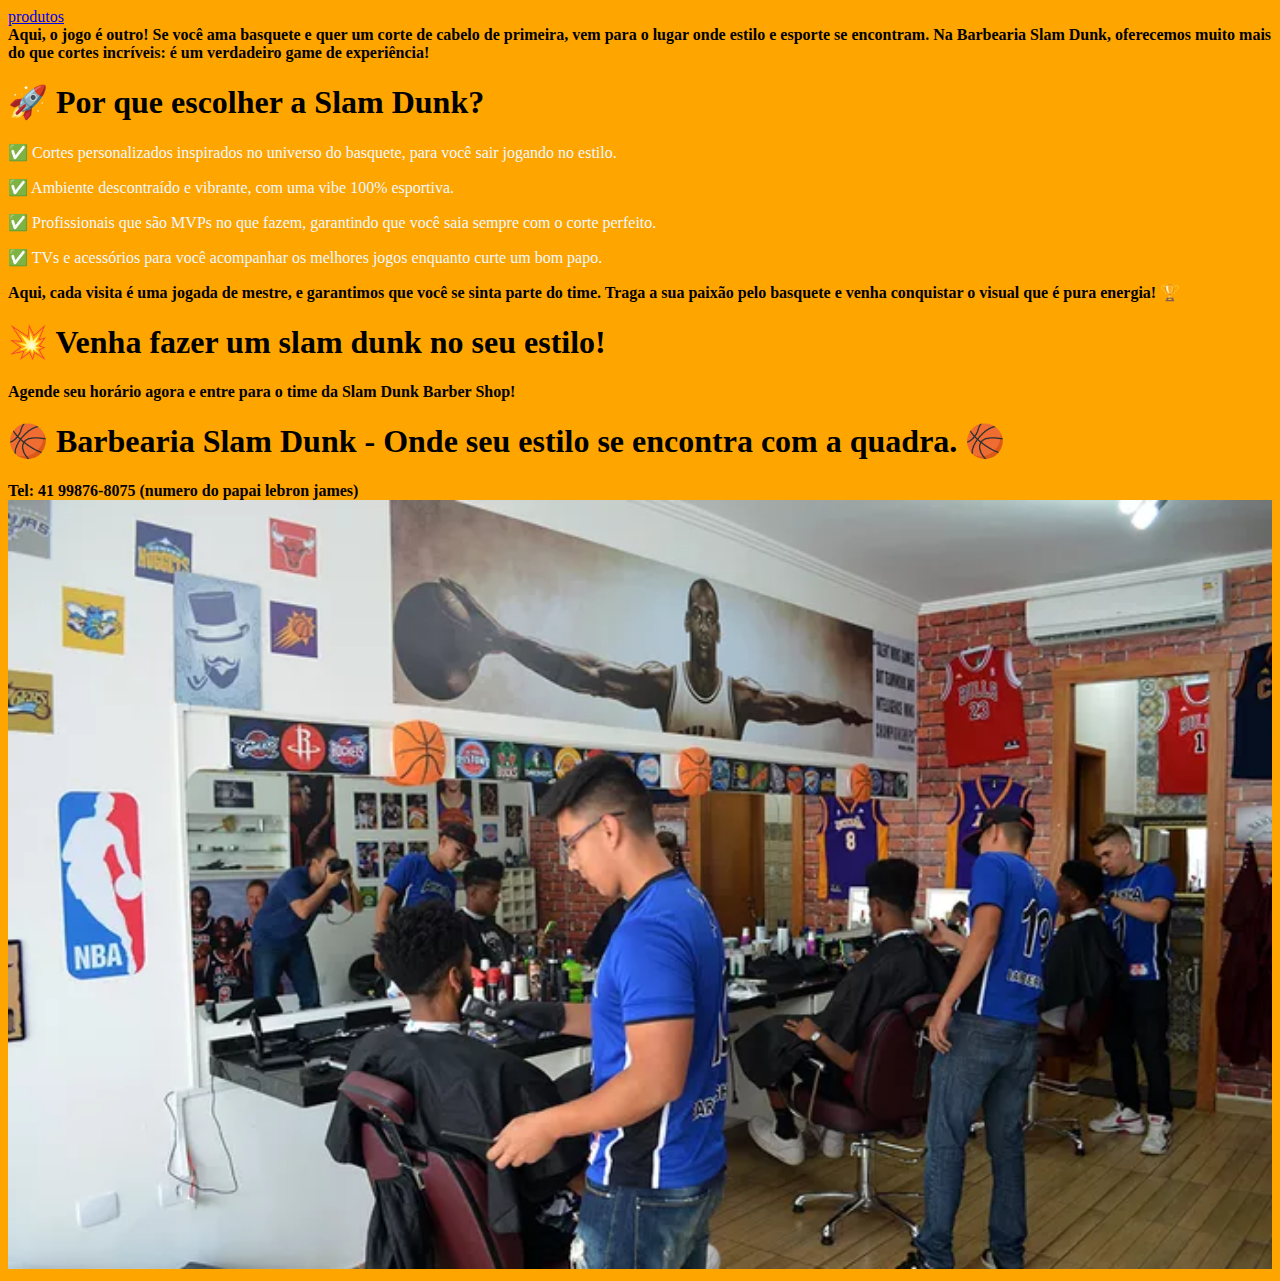
<file: index.html>
<!DOCTYPE html>
<html lang="en">
<head>
    <meta charset="UTF-8">
    <meta name="viewport" content="width=device-width, initial-scale=1.0">
    <title> <H1>🏀 Bem-vindo à Barbearia Slam Dunk! 🏀</H1></title>
    <link rel="stylesheet" href="style-home.css"
</head>
<body>
    
    <header>
        <a href="produtos.html">produtos</a>
    </header>

    
    
      <strong> Aqui, o jogo é outro! Se você ama basquete e quer um corte de cabelo de primeira, vem para o lugar onde estilo e esporte se encontram. Na Barbearia Slam Dunk, oferecemos muito mais do que cortes incríveis: é um verdadeiro game de experiência!</strong>

           <h1>🚀 Por que escolher a Slam Dunk?</h1>

           <p> ✅ Cortes personalizados inspirados no universo do basquete, para você sair jogando no estilo.</p>
           <p> ✅ Ambiente descontraído e vibrante, com uma vibe 100% esportiva.</p> 
           <p> ✅ Profissionais que são MVPs no que fazem, garantindo que você saia sempre com o corte perfeito.</p> 
           <p> ✅ TVs e acessórios para você acompanhar os melhores jogos enquanto curte um bom papo.</p>

          <strong> Aqui, cada visita é uma jogada de mestre, e garantimos que você se sinta parte do time. Traga a sua paixão pelo basquete e venha conquistar o visual que é pura energia! 🏆</strong>

          <h1>💥 Venha fazer um slam dunk no seu estilo!</h1>
         <strong> Agende seu horário agora e entre para o time da Slam Dunk Barber Shop!</strong>
         <h1>🏀 Barbearia Slam Dunk - Onde seu estilo se encontra com a quadra. 🏀</h1>

<strong>Tel: 41 99876-8075 (numero do papai lebron james)<strong>


 <img id="banner" src="barbearia.webp">
   
 
        <main>
        <footer>

        <footer>
    <body>
<html>
</file>
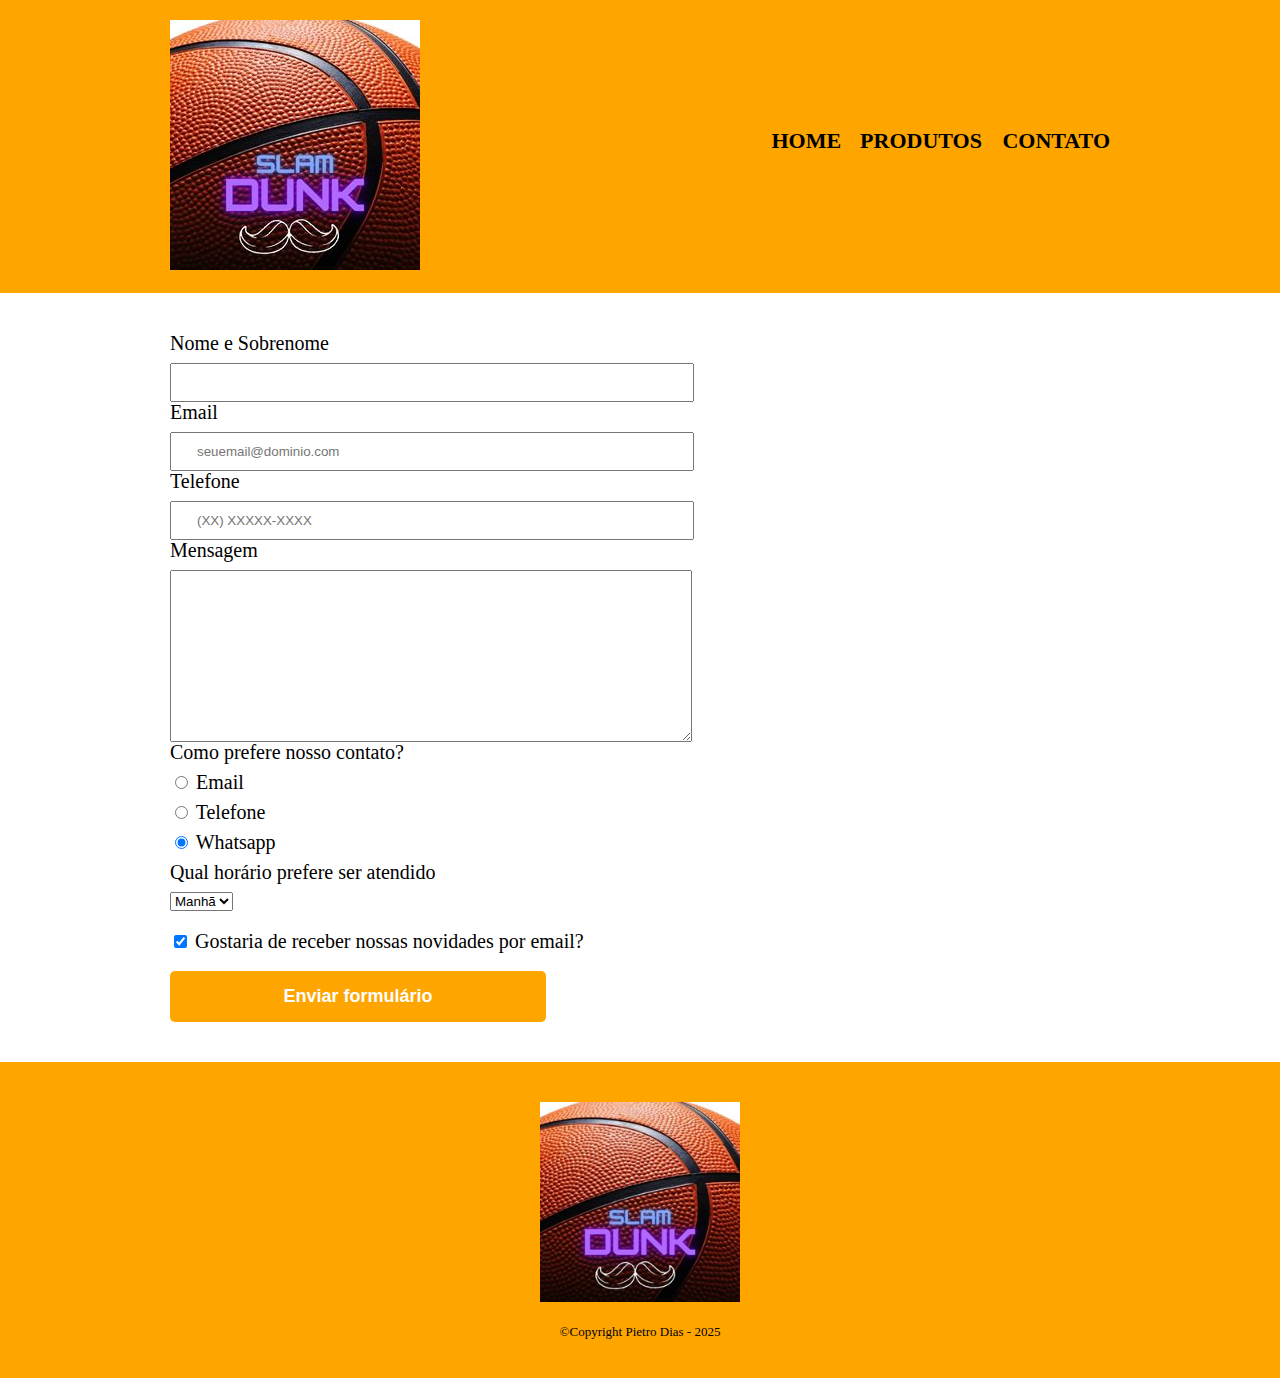
<file: contato.html>
<!DOCTYPE html>
<html lang="pt-br">
<head>
    <meta charset="UTF-8">
    <meta name="viewport" content="width=device-width, initial-scale=1.0">
    <title>produtos</title>
    <link rel="stylesheet" href="reset.css">
    <link rel="stylesheet" href="style.css">
</head>
<body>
    <header>
        <div class="caixa">

            <h1><img id="logo"src="slam.jpg"></h1>

            <nav>

                <ul>
                    <li><a href="index.html">home</a></li>

                    <li><a href="produtos.html">produtos </a></li>

                    <li><a href="contato.html">contato</a></li>
                </ul>
            </nav>
        </div>
    </header>
    <main>
        <form>
            <label for="nomesobrenome">Nome e Sobrenome</label>
            <input type="text" id="nomesobrenome" class="input-padrao">

            <label for="email">Email</label>
            <input type="email" id="email" class="input-padrao" placeholder="seuemail@dominio.com">

            <label for="telefone">Telefone</label>
            <input type="tel" id="telefone" class="input-padrao" placeholder="(XX) XXXXX-XXXX">

            <label for="mensagem">Mensagem</label>
            <textarea cols="70" rows="10" id="mensagem" class="input-padrao"></textarea>

            <div>
                <p>Como prefere nosso contato?</p>
                <label for="radio-email">
                    <input type="radio" name="contato" value="email" id="radio-email">
                    Email
                </label>

                <label for="radio-telefone">
                    <input type="radio" name="contato" value="email" id="radio-telefone">
                    Telefone
                </label>

                <label for="radio-Whatsapp">
                    <input type="radio" name="contato" value="email" id="radio-Whatsapp" checked>
                    Whatsapp
                </label>
            </div>
            <div>
                <p>Qual horário prefere ser atendido</p>
                <select>
                    <option>Manhã</option>
                    <option>Tarde</option>
                    <option>Noite</option>
                </select>
            </div>
            <label class="checkbox">
                <input type="checkbox" checked>
                Gostaria de receber nossas novidades por email?
            </label>

            <input type="submit" value="Enviar formulário" class="envia">
        </form>
    </main> 
        <footer>
            <img src="slam.jpg">
            <p class="copyright">&copy;Copyright Pietro Dias - 2025</p>
        </footer>
    </body>
    </html>
</file>
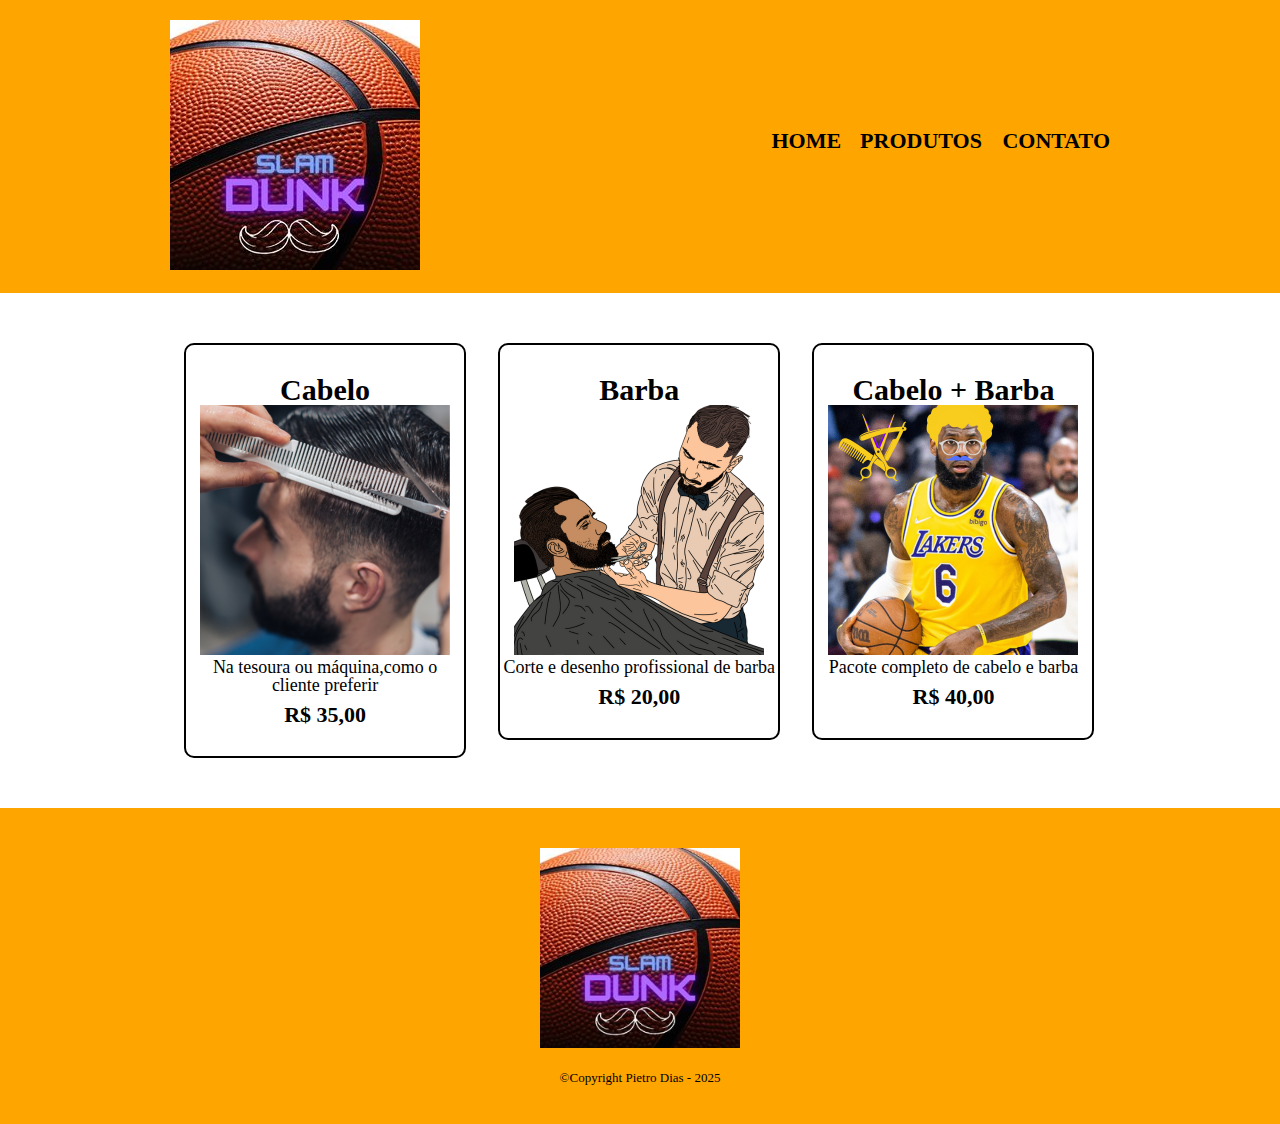
<file: produtos.html>
<!DOCTYPE html>
<html lang="pt-br">
<head>
    <meta charset="UTF-8">
    <meta name="viewport" content="width=device-width, initial-scale=1.0">
    <title>produtos</title>
    <link rel="stylesheet" href="reset.css">
    <link rel="stylesheet" href="style.css">
</head>
<body>
    <header>
        <div class="caixa">

            <h1><img id="logo"src="slam.jpg"></h1>

            <nav>

                <ul>
                    <li><a href="index.html">home</a></li>

                    <li><a href="produtos.html">produtos </a></li>

                    <li><a href="contato.html">contato</a></li>
                </ul>
            </nav>
        </div>
    </header>
    <main>
        <ul class="produtos">
            <li>
                <h2>Cabelo</h2>
                <img src="slam (2).png">
                <p class="produtos-descricao">Na tesoura ou máquina,como o cliente preferir</p>
                <p class="produto-preco">R$ 35,00</p>
            </li>
            <li>
                <h2>Barba</h2>
                <img src="slam (1).png">
                <p class="produtos-descricao">Corte e desenho profissional de barba</p>
                <p class="produto-preco">R$ 20,00</p>
            </li>
            <li>
                <h2>Cabelo + Barba</h2>
                <img src="slam.png">
                <p class="produtos-descricao">Pacote completo de cabelo e barba</p>
                <p class="produto-preco">R$ 40,00</p>
            </li>
        </ul>
    </main>
    <footer>
        <img src="slam.jpg">
        <p class="copyright">&copy;Copyright Pietro Dias - 2025</p>
    </footer>
</body>
</html>
</file>
<file: style-home.css>
main {
    background-color:aqua 
}
body{ 
     background-color: orange
}
p{ 
    color:aliceblue
}
#banner{
    width: 100%;
}
</file>
<file: style.css>
header{
    background-color: orange;
    padding: 20px;
}

nav li {
     display: inline;
     margin: 0 0 0 15px;
}


nav a {
    text-transform: uppercase;
    color:black;
    font-weight: bold;
    font-size: 22px;
    text-decoration:none;
}

nav a:hover{
    color:red;
    text-decoration: underline;

}

#logo {
    width: 250px;
}

.caixa {
    position: relative;
    width: 940px;
    margin: 0 auto;
}

nav {
    position: absolute;
    top: 110px;
    right: 0px;
}

.produtos {
    width: 940px;
    margin: 0 auto;
    padding: 50px 0;
}
.produtos li {
    display: inline-block;
    text-align: center;
    width: 30%;
    vertical-align:top;
    margin: 0 1.5%;
    padding: 30px 2px;
    box-sizing: border-box;
    border: 2px solid #000000;
    border-radius: 10px;
}

.produtos li:hover{
    border-color: orange;
}

.produtos li:active{
    border-color:red;
}

.produtos li:hover h2{
    font-size: 34px;
    color: orange;
}

.produtos h2 {
    font-size: 30px;
    font-weight: bold;
}

.produtos-descricao {
    font-size: 18px;
}

.produto-preco {
    font-size: 22px;
    font-weight: bold;
    margin-top: 10px;
}

footer {
    text-align: center;
    background-color: orange;
    padding: 40px 0;
}

footer img{
    width: 200px;
}

.copyright {
    color: black;
    font-size:13px;
    margin: 20px 0 0; 
}

main {
    width: 940px;
    margin: 0 auto;
}

form {
    margin: 40px 0;
}

form label, form p {
    display: block;
    font-size: 20px;
    margin: 0 0 10px;
}

.input-padrao {
    display: block;
    margin: 0 0 auto;
    padding: 10px 25px;
    width: 50%;
}

.checkbox {
    margin: 20px 0;
}

.envia {
    width: 40%;
    padding: 15px 0;
    background-color: orange;
    color: white;
    font-weight: bold;
    font-size: 18px;
    border: none;
    border-radius: 5px;
    transition: 1s all;
    cursor: pointer;
}

.envia:hover {
    background: orange;
    transform: scale(1.2);
}
</file>
